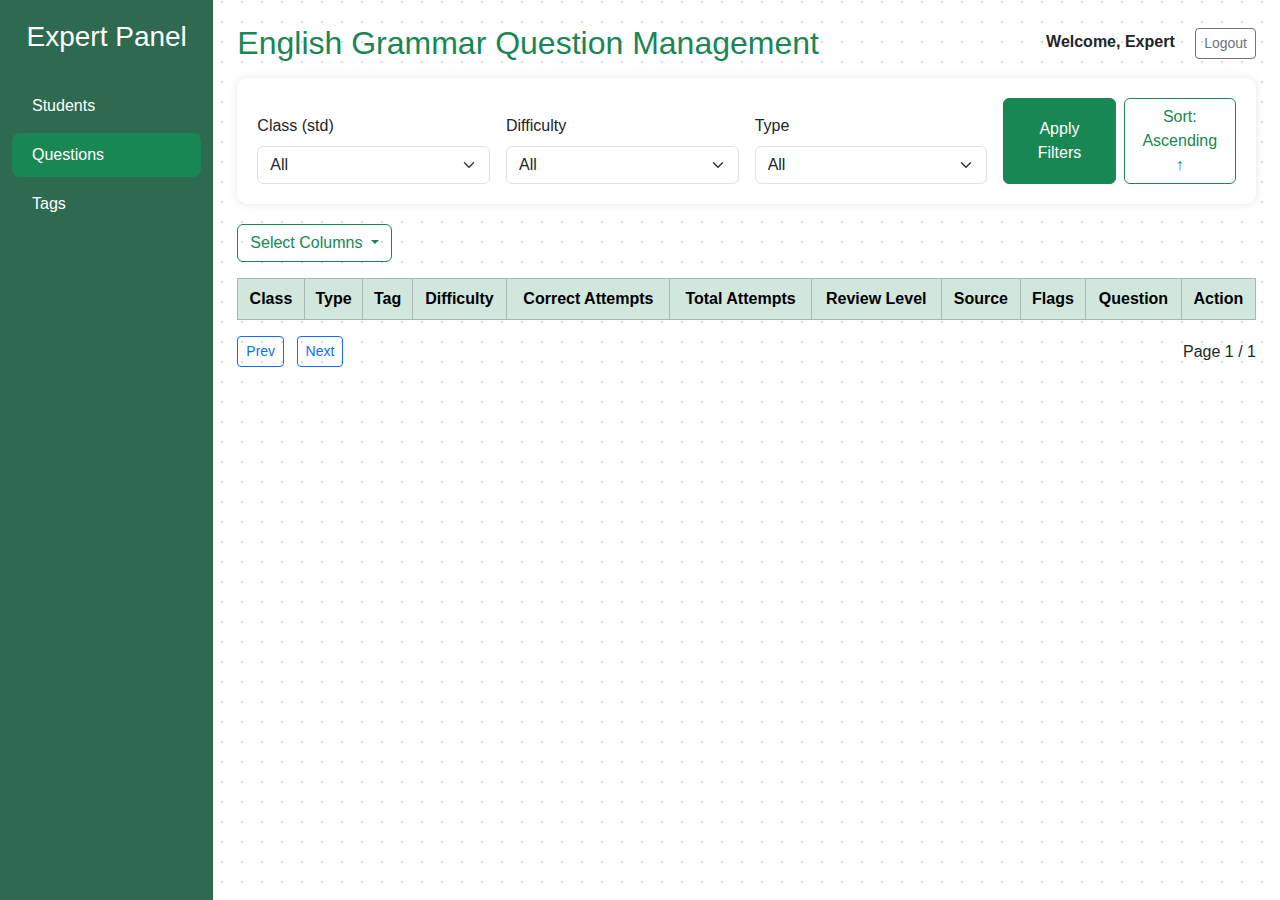
<file: index.html>
<!DOCTYPE html>
<html lang="en">
<head>
  <meta charset="UTF-8" />
  <meta name="viewport" content="width=device-width, initial-scale=1.0" />
  <title>Expert Page - English Grammar Management</title>
  <link href="https://cdn.jsdelivr.net/npm/bootstrap@5.3.2/dist/css/bootstrap.min.css" rel="stylesheet"/>
  <script src="https://cdn.jsdelivr.net/npm/bootstrap@5.3.2/dist/js/bootstrap.bundle.min.js"></script>

  <style>
    body {
      background-color: #f7f9fb;
      font-family: "Poppins", sans-serif;
      background: 
    url("data:image/svg+xml,%3Csvg width='20' height='20' xmlns='http://www.w3.org/2000/svg'%3E%3Ccircle cx='2' cy='2' r='1' fill='%23cccccc' /%3E%3C/svg%3E")
    repeat;
  background-color: #fff;
    }
    .sidebar {
      height: 100vh;
      background-color: #2d6a4f;
      color: white;
      padding-top: 20px;
    }
    .sidebar h3 { text-align: center; margin-bottom: 30px; }
    .sidebar a {
      display:block; padding:10px 20px; color:white; text-decoration:none;
      border-radius:8px; margin:5px 0;
    }
    .sidebar a:hover { background-color: #40916c; }
    .filter-section {
      background: white; padding: 20px; border-radius: 10px;
      box-shadow: 0 0 10px rgba(0,0,0,0.1); margin-bottom: 20px;
    }
    .hidden-col { display:none; }
  </style>
</head>
<body>
  <div class="container-fluid">
    <div class="row">
      <div class="col-md-2 sidebar">
        <h3>Expert Panel</h3>
        <a href="#">Students</a>
        <a href="#" class="bg-success">Questions</a>
        <a href="#">Tags</a>
      </div>

      <div class="col-md-10 p-4">
        <div class="d-flex justify-content-between align-items-center mb-3">
          <h2 class="text-success mb-0">English Grammar Question Management</h2>
          <div>
            <span class="me-3 fw-semibold">Welcome, <span id="expertName">Expert</span></span>
            <button class="btn btn-sm btn-outline-secondary" id="logoutBtn">Logout</button>
          </div>
        </div>

        <div class="filter-section">
          <div class="row g-3 align-items-end">
            <div class="col-md-3">
              <label class="form-label">Class (std)</label>
              <select id="stdFilter" class="form-select">
                <option value="">All</option>
                <option value="10">10</option>
                <option value="12">12</option>
              </select>
            </div>

            <div class="col-md-3">
              <label class="form-label">Difficulty</label>
              <select id="difficultyFilter" class="form-select">
                <option value="">All</option>
                <option value="1">Easy</option>
                <option value="2">Medium</option>
                <option value="3">Hard</option>
              </select>
            </div>

            <div class="col-md-3">
              <label class="form-label">Type</label>
              <select id="tagFilter" class="form-select">
                <option value="">All</option>
                <option value="transformations">Transformations</option>
                <option value="tenses">Tenses</option>
                <option value="prepositions">Prepositions</option>
              </select>
            </div>

            <div class="col-md-3 d-flex gap-2">
              <button id="filterBtn" class="btn btn-success w-100">Apply Filters</button>
              <button id="sortBtn" class="btn btn-outline-success w-100">Sort: Ascending ↑</button>
            </div>
          </div>
        </div>

        <div class="mb-3">
          <div class="dropdown">
            <button class="btn btn-outline-success dropdown-toggle" type="button" data-bs-toggle="dropdown" aria-expanded="false">
              Select Columns
            </button>
            <ul class="dropdown-menu p-2" id="columnMenu">
              <li><label class="form-check"><input class="form-check-input col-checkbox" type="checkbox" data-col="std" checked> Class</label></li>
              <li><label class="form-check"><input class="form-check-input col-checkbox" type="checkbox" data-col="type" checked> Type</label></li>
              <li><label class="form-check"><input class="form-check-input col-checkbox" type="checkbox" data-col="tag" checked> Tags</label></li>
              <li><label class="form-check"><input class="form-check-input col-checkbox" type="checkbox" data-col="difficulty" checked> Difficulty</label></li>
              <li><label class="form-check"><input class="form-check-input col-checkbox" type="checkbox" data-col="correct_attempts" checked> Correct Attempts</label></li>
              <li><label class="form-check"><input class="form-check-input col-checkbox" type="checkbox" data-col="total_attempts" checked> Total Attempts</label></li>
              <li><label class="form-check"><input class="form-check-input col-checkbox" type="checkbox" data-col="reviewLvl" checked> Review Level</label></li>
              <li><label class="form-check"><input class="form-check-input col-checkbox" type="checkbox" data-col="source" checked> Source</label></li>
              <li><label class="form-check"><input class="form-check-input col-checkbox" type="checkbox" data-col="flags" checked> Flags</label></li>
              <li><label class="form-check"><input class="form-check-input col-checkbox" type="checkbox" data-col="sentence" checked> Question</label></li>
            </ul>
          </div>
        </div>

        <div class="table-responsive">
          <table class="table table-bordered table-striped align-middle text-center">
            <thead class="table-success">
              <tr>
                <th data-col="std">Class</th>
                <th data-col="type">Type</th>
                <th data-col="tag">Tag</th>
                <th data-col="difficulty">Difficulty</th>
                <th data-col="correct_attempts">Correct Attempts</th>
                <th data-col="total_attempts">Total Attempts</th>
                <th data-col="reviewLvl">Review Level</th>
                <th data-col="source">Source</th>
                <th data-col="flags">Flags</th>
                <th data-col="sentence">Question</th>
                <th>Action</th>
              </tr>
            </thead>
            <tbody id="questionTable"></tbody>
          </table>
        </div>

        <div class="d-flex justify-content-between align-items-center">
          <div>
            <button id="prevPage" class="btn btn-outline-primary btn-sm">Prev</button>
            <button id="nextPage" class="btn btn-outline-primary btn-sm ms-2">Next</button>
          </div>
          <div>Page <span id="currentPage">1</span> / <span id="totalPages">1</span></div>
        </div>
      </div>
    </div>
  </div>

  <script>
    document.getElementById("logoutBtn").addEventListener("click", () => {
      localStorage.removeItem("expertName");
      window.location.href = "login.html";
    });
    document.getElementById("expertName").textContent = localStorage.getItem("expertName") || "Expert";

    let allQuestions = [];
    let filteredQuestions = [];
    let currentPage = 1;
    const pageSize = 5;
    let sortAscending = true;

    const diffText = d => d === 1 ? "Easy" : d === 2 ? "Medium" : d === 3 ? "Hard" : "Unknown";
    const reviewText = r => r === 0 ? "Needs Review" : r === 1 ? "Average" : r === 2 ? "Good" : "Excellent";

    async function fetchQuestions() {
      try {
        const response = await fetch("https://gram-backend.onrender.com/questions");
        const resData = await response.json();
        allQuestions = resData.data || [];
        filteredQuestions = [...allQuestions];
        renderTablePage();
      } catch (err) {
        console.error("Error:", err);
      }
    }

    function renderTablePage() {
      const table = document.getElementById("questionTable");
      table.innerHTML = "";
      const totalPages = Math.ceil(filteredQuestions.length / pageSize);
      document.getElementById("totalPages").textContent = totalPages;

      const start = (currentPage - 1) * pageSize;
      const pageItems = filteredQuestions.slice(start, start + pageSize);

      pageItems.forEach(q => {
        const tr = document.createElement("tr");
        tr.innerHTML = `
          <td data-col="std">${q.std}</td>
          <td data-col="type">${q.type}</td>
          <td data-col="tag">${q.tag}</td>
          <td data-col="difficulty">${diffText(q.difficulty)}</td>
          <td data-col="correct_attempts">${q.correct}</td>
          <td data-col="total_attempts">${q.attempts}</td>
          <td data-col="reviewLvl">${reviewText(q.reviewLvl)}</td>
          <td data-col="source">${q.source}</td>
          <td data-col="flags">${q.flags ?? 0}</td>
          <td data-col="sentence">${q.sentence}</td>
          <td><button class="btn btn-sm btn-outline-success" onclick="editQuestion('${q.id}')">Edit</button></td>
        `;
        table.appendChild(tr);
      });

      document.getElementById("currentPage").textContent = currentPage;
    }

    document.getElementById("nextPage").addEventListener("click", () => {
      const totalPages = Math.ceil(filteredQuestions.length / pageSize);
      if (currentPage < totalPages) { currentPage++; renderTablePage(); }
    });
    document.getElementById("prevPage").addEventListener("click", () => {
      if (currentPage > 1) { currentPage--; renderTablePage(); }
    });

    function editQuestion(id) {
      const q = allQuestions.find(q => q.id === id);
      const newSentence = prompt("Edit Question:", q.sentence);
      if (newSentence !== null && newSentence !== q.sentence) {
        q.sentence = newSentence;

        fetch(`https://gram-backend.onrender.com/questions/${id}`, {
          method: "PUT",
          headers: { "Content-Type": "application/json" },
          body: JSON.stringify({ sentence: newSentence })
        })
        .then(res => res.json())
        .then(data => {
          console.log("Updated:", data);
          renderTablePage();
        })
        .catch(err => console.error(err));
      }
    }

    const colCheckboxes = document.querySelectorAll('.col-checkbox');
    colCheckboxes.forEach(cb => cb.addEventListener('change', () => {
      const col = cb.dataset.col;
      toggleColumnVisibility(col, cb.checked);
    }));

    function toggleColumnVisibility(col, visible) {
      document.querySelectorAll(`[data-col="${col}"]`).forEach(el => {
        el.classList.toggle("hidden-col", !visible);
      });
    }

    document.getElementById("sortBtn").addEventListener("click", () => {
      sortAscending = !sortAscending;
      sortQuestions();
      renderTablePage();
      const sortBtn = document.getElementById("sortBtn");
      sortBtn.textContent = sortAscending ? "Sort: Ascending ↑" : "Sort: Descending ↓";
    });

    function sortQuestions() {
      filteredQuestions.sort((a, b) => {
        const valA = a.std ?? 0;
        const valB = b.std ?? 0;
        return sortAscending ? valA - valB : valB - valA;
      });
    }

    document.getElementById("filterBtn").addEventListener("click", () => {
      const stdVal = document.getElementById("stdFilter").value;
      const diffVal = document.getElementById("difficultyFilter").value;
      const tagVal = document.getElementById("tagFilter").value;

      filteredQuestions = allQuestions.filter(q => {
        return (stdVal === "" || q.std == stdVal)
          && (diffVal === "" || q.difficulty == diffVal)
          && (tagVal === "" || q.type === tagVal);
      });

      currentPage = 1;
      renderTablePage();
    });

    fetchQuestions();
  </script>
</body>
</html>
</file>
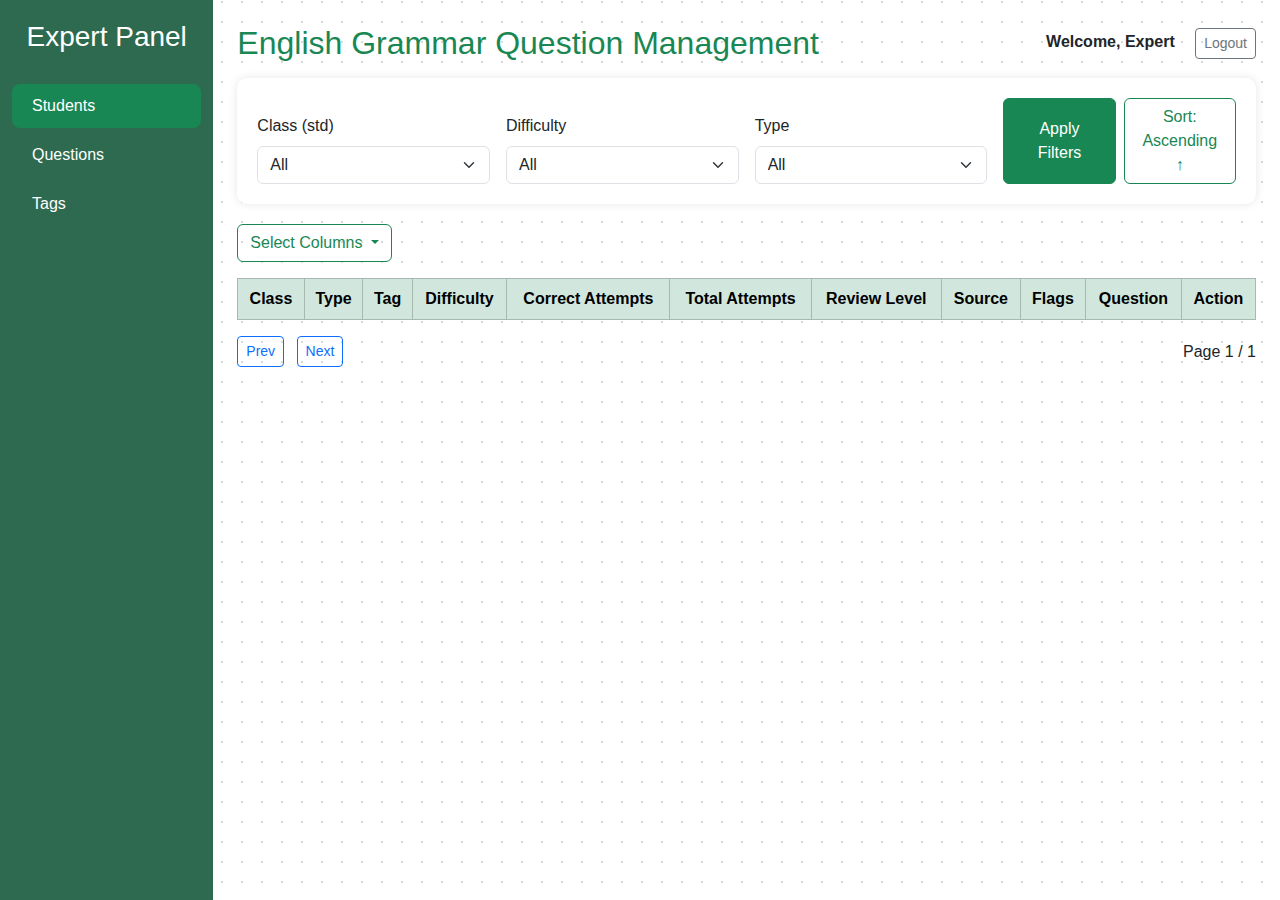
<file: students.html>
<!DOCTYPE html>
<html lang="en">
<head>
  <meta charset="UTF-8" />
  <meta name="viewport" content="width=device-width, initial-scale=1.0" />
  <title>Expert Page - English Grammar Management</title>
  <link href="https://cdn.jsdelivr.net/npm/bootstrap@5.3.2/dist/css/bootstrap.min.css" rel="stylesheet"/>
  <script src="https://cdn.jsdelivr.net/npm/bootstrap@5.3.2/dist/js/bootstrap.bundle.min.js"></script>

  <link rel="stylesheet" href="css/theme.css">
</head>
<body>
  <div class="container-fluid">
    <div class="row">
      <div class="col-md-2 sidebar">
        <h3>Expert Panel</h3>
        <a href="#" class="bg-success">Students</a>
        <a href="/index.html">Questions</a>
        <a href="/tags.html">Tags</a>
      </div>

      <div class="col-md-10 p-4">
        <div class="d-flex justify-content-between align-items-center mb-3">
          <h2 class="text-success mb-0">English Grammar Question Management</h2>
          <div>
            <span class="me-3 fw-semibold">Welcome, <span id="expertName">Expert</span></span>
            <button class="btn btn-sm btn-outline-secondary" id="logoutBtn">Logout</button>
          </div>
        </div>

        <div class="filter-section">
          <div class="row g-3 align-items-end">
            <div class="col-md-3">
              <label class="form-label">Class (std)</label>
              <select id="stdFilter" class="form-select">
                <option value="">All</option>
                <option value="10">10</option>
                <option value="12">12</option>
              </select>
            </div>

            <div class="col-md-3">
              <label class="form-label">Difficulty</label>
              <select id="difficultyFilter" class="form-select">
                <option value="">All</option>
                <option value="1">Easy</option>
                <option value="2">Medium</option>
                <option value="3">Hard</option>
              </select>
            </div>

            <div class="col-md-3">
              <label class="form-label">Type</label>
              <select id="tagFilter" class="form-select">
                <option value="">All</option>
                <option value="transformations">Transformations</option>
                <option value="tenses">Tenses</option>
                <option value="prepositions">Prepositions</option>
              </select>
            </div>

            <div class="col-md-3 d-flex gap-2">
              <button id="filterBtn" class="btn btn-success w-100">Apply Filters</button>
              <button id="sortBtn" class="btn btn-outline-success w-100">Sort: Ascending ↑</button>
            </div>
          </div>
        </div>

        <div class="mb-3">
          <div class="dropdown">
            <button class="btn btn-outline-success dropdown-toggle" type="button" data-bs-toggle="dropdown" aria-expanded="false">
              Select Columns
            </button>
            <ul class="dropdown-menu p-2" id="columnMenu">
              <li><label class="form-check"><input class="form-check-input col-checkbox" type="checkbox" data-col="std" checked> Class</label></li>
              <li><label class="form-check"><input class="form-check-input col-checkbox" type="checkbox" data-col="type" checked> Type</label></li>
              <li><label class="form-check"><input class="form-check-input col-checkbox" type="checkbox" data-col="tag" checked> Tags</label></li>
              <li><label class="form-check"><input class="form-check-input col-checkbox" type="checkbox" data-col="difficulty" checked> Difficulty</label></li>
              <li><label class="form-check"><input class="form-check-input col-checkbox" type="checkbox" data-col="correct_attempts" checked> Correct Attempts</label></li>
              <li><label class="form-check"><input class="form-check-input col-checkbox" type="checkbox" data-col="total_attempts" checked> Total Attempts</label></li>
              <li><label class="form-check"><input class="form-check-input col-checkbox" type="checkbox" data-col="reviewLvl" checked> Review Level</label></li>
              <li><label class="form-check"><input class="form-check-input col-checkbox" type="checkbox" data-col="source" checked> Source</label></li>
              <li><label class="form-check"><input class="form-check-input col-checkbox" type="checkbox" data-col="flags" checked> Flags</label></li>
              <li><label class="form-check"><input class="form-check-input col-checkbox" type="checkbox" data-col="sentence" checked> Question</label></li>
            </ul>
          </div>
        </div>

        <div class="table-responsive">
          <table class="table table-bordered table-striped align-middle text-center">
            <thead class="table-success">
              <tr>
                <th data-col="std">Class</th>
                <th data-col="type">Type</th>
                <th data-col="tag">Tag</th>
                <th data-col="difficulty">Difficulty</th>
                <th data-col="correct_attempts">Correct Attempts</th>
                <th data-col="total_attempts">Total Attempts</th>
                <th data-col="reviewLvl">Review Level</th>
                <th data-col="source">Source</th>
                <th data-col="flags">Flags</th>
                <th data-col="sentence">Question</th>
                <th>Action</th>
              </tr>
            </thead>
            <tbody id="questionTable"></tbody>
          </table>
        </div>

        <div class="d-flex justify-content-between align-items-center">
          <div>
            <button id="prevPage" class="btn btn-outline-primary btn-sm">Prev</button>
            <button id="nextPage" class="btn btn-outline-primary btn-sm ms-2">Next</button>
          </div>
          <div>Page <span id="currentPage">1</span> / <span id="totalPages">1</span></div>
        </div>
      </div>
    </div>
  </div>

  <script>
    document.getElementById("logoutBtn").addEventListener("click", () => {
      localStorage.removeItem("expertName");
      window.location.href = "login.html";
    });
    document.getElementById("expertName").textContent = localStorage.getItem("expertName") || "Expert";

    let allQuestions = [];
    let filteredQuestions = [];
    let currentPage = 1;
    const pageSize = 5;
    let sortAscending = true;

    const diffText = d => d === 1 ? "Easy" : d === 2 ? "Medium" : d === 3 ? "Hard" : "Unknown";
    const reviewText = r => r === 0 ? "Needs Review" : r === 1 ? "Average" : r === 2 ? "Good" : "Excellent";

    async function fetchQuestions() {
      try {
        const response = await fetch("https://gram-backend.onrender.com/questions");
        const resData = await response.json();
        allQuestions = resData.data || [];
        filteredQuestions = [...allQuestions];
        renderTablePage();
      } catch (err) {
        console.error("Error:", err);
      }
    }

    function renderTablePage() {
      const table = document.getElementById("questionTable");
      table.innerHTML = "";
      const totalPages = Math.ceil(filteredQuestions.length / pageSize);
      document.getElementById("totalPages").textContent = totalPages;

      const start = (currentPage - 1) * pageSize;
      const pageItems = filteredQuestions.slice(start, start + pageSize);

      pageItems.forEach(q => {
        const tr = document.createElement("tr");
        tr.innerHTML = `
          <td data-col="std">${q.std}</td>
          <td data-col="type">${q.type}</td>
          <td data-col="tag">${q.tag}</td>
          <td data-col="difficulty">${diffText(q.difficulty)}</td>
          <td data-col="correct_attempts">${q.correct}</td>
          <td data-col="total_attempts">${q.attempts}</td>
          <td data-col="reviewLvl">${reviewText(q.reviewLvl)}</td>
          <td data-col="source">${q.source}</td>
          <td data-col="flags">${q.flags ?? 0}</td>
          <td data-col="sentence">${q.sentence}</td>
          <td><button class="btn btn-sm btn-outline-success" onclick="editQuestion('${q.id}')">Edit</button></td>
        `;
        table.appendChild(tr);
      });

      document.getElementById("currentPage").textContent = currentPage;
    }

    document.getElementById("nextPage").addEventListener("click", () => {
      const totalPages = Math.ceil(filteredQuestions.length / pageSize);
      if (currentPage < totalPages) { currentPage++; renderTablePage(); }
    });
    document.getElementById("prevPage").addEventListener("click", () => {
      if (currentPage > 1) { currentPage--; renderTablePage(); }
    });

    function editQuestion(id) {
      const q = allQuestions.find(q => q.id === id);
      const newSentence = prompt("Edit Question:", q.sentence);
      if (newSentence !== null && newSentence !== q.sentence) {
        q.sentence = newSentence;

        fetch(`https://gram-backend.onrender.com/questions/${id}`, {
          method: "PUT",
          headers: { "Content-Type": "application/json" },
          body: JSON.stringify({ sentence: newSentence })
        })
        .then(res => res.json())
        .then(data => {
          console.log("Updated:", data);
          renderTablePage();
        })
        .catch(err => console.error(err));
      }
    }

    const colCheckboxes = document.querySelectorAll('.col-checkbox');
    colCheckboxes.forEach(cb => cb.addEventListener('change', () => {
      const col = cb.dataset.col;
      toggleColumnVisibility(col, cb.checked);
    }));

    function toggleColumnVisibility(col, visible) {
      document.querySelectorAll(`[data-col="${col}"]`).forEach(el => {
        el.classList.toggle("hidden-col", !visible);
      });
    }

    document.getElementById("sortBtn").addEventListener("click", () => {
      sortAscending = !sortAscending;
      sortQuestions();
      renderTablePage();
      const sortBtn = document.getElementById("sortBtn");
      sortBtn.textContent = sortAscending ? "Sort: Ascending ↑" : "Sort: Descending ↓";
    });

    function sortQuestions() {
      filteredQuestions.sort((a, b) => {
        const valA = a.std ?? 0;
        const valB = b.std ?? 0;
        return sortAscending ? valA - valB : valB - valA;
      });
    }

    document.getElementById("filterBtn").addEventListener("click", () => {
      const stdVal = document.getElementById("stdFilter").value;
      const diffVal = document.getElementById("difficultyFilter").value;
      const tagVal = document.getElementById("tagFilter").value;

      filteredQuestions = allQuestions.filter(q => {
        return (stdVal === "" || q.std == stdVal)
          && (diffVal === "" || q.difficulty == diffVal)
          && (tagVal === "" || q.type === tagVal);
      });

      currentPage = 1;
      renderTablePage();
    });

    fetchQuestions();
  </script>
</body>
</html>
</file>
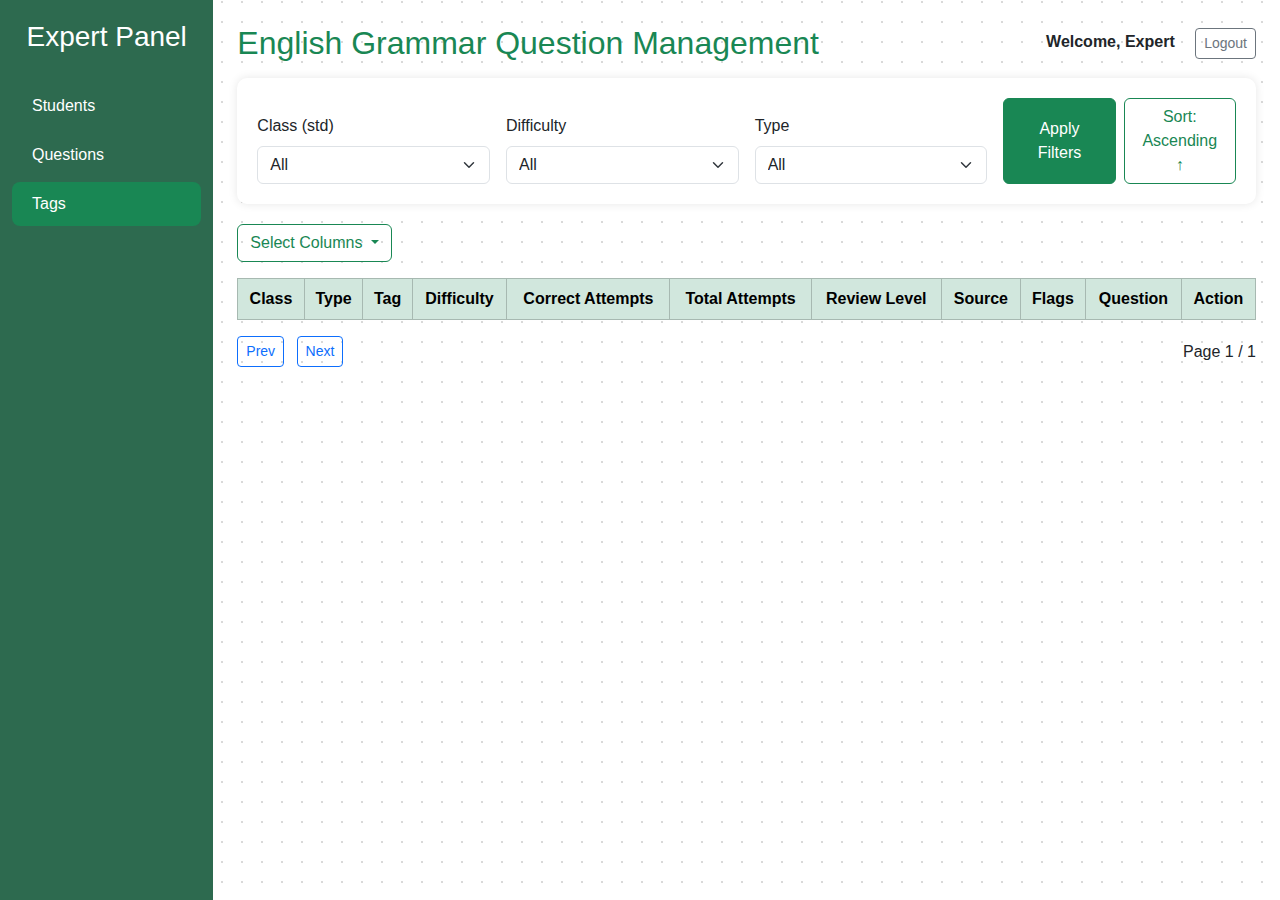
<file: tags.html>
<!DOCTYPE html>
<html lang="en">
<head>
  <meta charset="UTF-8" />
  <meta name="viewport" content="width=device-width, initial-scale=1.0" />
  <title>Expert Page - English Grammar Management</title>
  <link href="https://cdn.jsdelivr.net/npm/bootstrap@5.3.2/dist/css/bootstrap.min.css" rel="stylesheet"/>
  <script src="https://cdn.jsdelivr.net/npm/bootstrap@5.3.2/dist/js/bootstrap.bundle.min.js"></script>

  <link rel="stylesheet" href="css/theme.css">
</head>
<body>
  <div class="container-fluid">
    <div class="row">
      <div class="col-md-2 sidebar">
        <h3>Expert Panel</h3>
        <a href="/students.html">Students</a>
        <a href="#">Questions</a>
        <a href="/tags.html" class="bg-success">Tags</a>
      </div>

      <div class="col-md-10 p-4">
        <div class="d-flex justify-content-between align-items-center mb-3">
          <h2 class="text-success mb-0">English Grammar Question Management</h2>
          <div>
            <span class="me-3 fw-semibold">Welcome, <span id="expertName">Expert</span></span>
            <button class="btn btn-sm btn-outline-secondary" id="logoutBtn">Logout</button>
          </div>
        </div>

        <div class="filter-section">
          <div class="row g-3 align-items-end">
            <div class="col-md-3">
              <label class="form-label">Class (std)</label>
              <select id="stdFilter" class="form-select">
                <option value="">All</option>
                <option value="10">10</option>
                <option value="12">12</option>
              </select>
            </div>

            <div class="col-md-3">
              <label class="form-label">Difficulty</label>
              <select id="difficultyFilter" class="form-select">
                <option value="">All</option>
                <option value="1">Easy</option>
                <option value="2">Medium</option>
                <option value="3">Hard</option>
              </select>
            </div>

            <div class="col-md-3">
              <label class="form-label">Type</label>
              <select id="tagFilter" class="form-select">
                <option value="">All</option>
                <option value="transformations">Transformations</option>
                <option value="tenses">Tenses</option>
                <option value="prepositions">Prepositions</option>
              </select>
            </div>

            <div class="col-md-3 d-flex gap-2">
              <button id="filterBtn" class="btn btn-success w-100">Apply Filters</button>
              <button id="sortBtn" class="btn btn-outline-success w-100">Sort: Ascending ↑</button>
            </div>
          </div>
        </div>

        <div class="mb-3">
          <div class="dropdown">
            <button class="btn btn-outline-success dropdown-toggle" type="button" data-bs-toggle="dropdown" aria-expanded="false">
              Select Columns
            </button>
            <ul class="dropdown-menu p-2" id="columnMenu">
              <li><label class="form-check"><input class="form-check-input col-checkbox" type="checkbox" data-col="std" checked> Class</label></li>
              <li><label class="form-check"><input class="form-check-input col-checkbox" type="checkbox" data-col="type" checked> Type</label></li>
              <li><label class="form-check"><input class="form-check-input col-checkbox" type="checkbox" data-col="tag" checked> Tags</label></li>
              <li><label class="form-check"><input class="form-check-input col-checkbox" type="checkbox" data-col="difficulty" checked> Difficulty</label></li>
              <li><label class="form-check"><input class="form-check-input col-checkbox" type="checkbox" data-col="correct_attempts" checked> Correct Attempts</label></li>
              <li><label class="form-check"><input class="form-check-input col-checkbox" type="checkbox" data-col="total_attempts" checked> Total Attempts</label></li>
              <li><label class="form-check"><input class="form-check-input col-checkbox" type="checkbox" data-col="reviewLvl" checked> Review Level</label></li>
              <li><label class="form-check"><input class="form-check-input col-checkbox" type="checkbox" data-col="source" checked> Source</label></li>
              <li><label class="form-check"><input class="form-check-input col-checkbox" type="checkbox" data-col="flags" checked> Flags</label></li>
              <li><label class="form-check"><input class="form-check-input col-checkbox" type="checkbox" data-col="sentence" checked> Question</label></li>
            </ul>
          </div>
        </div>

        <div class="table-responsive">
          <table class="table table-bordered table-striped align-middle text-center">
            <thead class="table-success">
              <tr>
                <th data-col="std">Class</th>
                <th data-col="type">Type</th>
                <th data-col="tag">Tag</th>
                <th data-col="difficulty">Difficulty</th>
                <th data-col="correct_attempts">Correct Attempts</th>
                <th data-col="total_attempts">Total Attempts</th>
                <th data-col="reviewLvl">Review Level</th>
                <th data-col="source">Source</th>
                <th data-col="flags">Flags</th>
                <th data-col="sentence">Question</th>
                <th>Action</th>
              </tr>
            </thead>
            <tbody id="questionTable"></tbody>
          </table>
        </div>

        <div class="d-flex justify-content-between align-items-center">
          <div>
            <button id="prevPage" class="btn btn-outline-primary btn-sm">Prev</button>
            <button id="nextPage" class="btn btn-outline-primary btn-sm ms-2">Next</button>
          </div>
          <div>Page <span id="currentPage">1</span> / <span id="totalPages">1</span></div>
        </div>
      </div>
    </div>
  </div>

  <script>
    document.getElementById("logoutBtn").addEventListener("click", () => {
      localStorage.removeItem("expertName");
      window.location.href = "login.html";
    });
    document.getElementById("expertName").textContent = localStorage.getItem("expertName") || "Expert";

    let allQuestions = [];
    let filteredQuestions = [];
    let currentPage = 1;
    const pageSize = 5;
    let sortAscending = true;

    const diffText = d => d === 1 ? "Easy" : d === 2 ? "Medium" : d === 3 ? "Hard" : "Unknown";
    const reviewText = r => r === 0 ? "Needs Review" : r === 1 ? "Average" : r === 2 ? "Good" : "Excellent";

    async function fetchQuestions() {
      try {
        const response = await fetch("https://gram-backend.onrender.com/questions");
        const resData = await response.json();
        allQuestions = resData.data || [];
        filteredQuestions = [...allQuestions];
        renderTablePage();
      } catch (err) {
        console.error("Error:", err);
      }
    }

    function renderTablePage() {
      const table = document.getElementById("questionTable");
      table.innerHTML = "";
      const totalPages = Math.ceil(filteredQuestions.length / pageSize);
      document.getElementById("totalPages").textContent = totalPages;

      const start = (currentPage - 1) * pageSize;
      const pageItems = filteredQuestions.slice(start, start + pageSize);

      pageItems.forEach(q => {
        const tr = document.createElement("tr");
        tr.innerHTML = `
          <td data-col="std">${q.std}</td>
          <td data-col="type">${q.type}</td>
          <td data-col="tag">${q.tag}</td>
          <td data-col="difficulty">${diffText(q.difficulty)}</td>
          <td data-col="correct_attempts">${q.correct}</td>
          <td data-col="total_attempts">${q.attempts}</td>
          <td data-col="reviewLvl">${reviewText(q.reviewLvl)}</td>
          <td data-col="source">${q.source}</td>
          <td data-col="flags">${q.flags ?? 0}</td>
          <td data-col="sentence">${q.sentence}</td>
          <td><button class="btn btn-sm btn-outline-success" onclick="editQuestion('${q.id}')">Edit</button></td>
        `;
        table.appendChild(tr);
      });

      document.getElementById("currentPage").textContent = currentPage;
    }

    document.getElementById("nextPage").addEventListener("click", () => {
      const totalPages = Math.ceil(filteredQuestions.length / pageSize);
      if (currentPage < totalPages) { currentPage++; renderTablePage(); }
    });
    document.getElementById("prevPage").addEventListener("click", () => {
      if (currentPage > 1) { currentPage--; renderTablePage(); }
    });

    function editQuestion(id) {
      const q = allQuestions.find(q => q.id === id);
      const newSentence = prompt("Edit Question:", q.sentence);
      if (newSentence !== null && newSentence !== q.sentence) {
        q.sentence = newSentence;

        fetch(`https://gram-backend.onrender.com/questions/${id}`, {
          method: "PUT",
          headers: { "Content-Type": "application/json" },
          body: JSON.stringify({ sentence: newSentence })
        })
        .then(res => res.json())
        .then(data => {
          console.log("Updated:", data);
          renderTablePage();
        })
        .catch(err => console.error(err));
      }
    }

    const colCheckboxes = document.querySelectorAll('.col-checkbox');
    colCheckboxes.forEach(cb => cb.addEventListener('change', () => {
      const col = cb.dataset.col;
      toggleColumnVisibility(col, cb.checked);
    }));

    function toggleColumnVisibility(col, visible) {
      document.querySelectorAll(`[data-col="${col}"]`).forEach(el => {
        el.classList.toggle("hidden-col", !visible);
      });
    }

    document.getElementById("sortBtn").addEventListener("click", () => {
      sortAscending = !sortAscending;
      sortQuestions();
      renderTablePage();
      const sortBtn = document.getElementById("sortBtn");
      sortBtn.textContent = sortAscending ? "Sort: Ascending ↑" : "Sort: Descending ↓";
    });

    function sortQuestions() {
      filteredQuestions.sort((a, b) => {
        const valA = a.std ?? 0;
        const valB = b.std ?? 0;
        return sortAscending ? valA - valB : valB - valA;
      });
    }

    document.getElementById("filterBtn").addEventListener("click", () => {
      const stdVal = document.getElementById("stdFilter").value;
      const diffVal = document.getElementById("difficultyFilter").value;
      const tagVal = document.getElementById("tagFilter").value;

      filteredQuestions = allQuestions.filter(q => {
        return (stdVal === "" || q.std == stdVal)
          && (diffVal === "" || q.difficulty == diffVal)
          && (tagVal === "" || q.type === tagVal);
      });

      currentPage = 1;
      renderTablePage();
    });

    fetchQuestions();
  </script>
</body>
</html>
</file>
<file: css/theme.css>
body {
      background-color: #f7f9fb;
      font-family: "Poppins", sans-serif;
      background: 
    url("data:image/svg+xml,%3Csvg width='20' height='20' xmlns='http://www.w3.org/2000/svg'%3E%3Ccircle cx='2' cy='2' r='1' fill='%23cccccc' /%3E%3C/svg%3E")
    repeat;
  background-color: #fff;
    }
    .sidebar {
      height: 100vh;
      background-color: #2d6a4f;
      color: white;
      padding-top: 20px;
    }
    .sidebar h3 { text-align: center; margin-bottom: 30px; }
    .sidebar a {
      display:block; padding:10px 20px; color:white; text-decoration:none;
      border-radius:8px; margin:5px 0;
    }
    .sidebar a:hover { background-color: #40916c; }
    .filter-section {
      background: white; padding: 20px; border-radius: 10px;
      box-shadow: 0 0 10px rgba(0,0,0,0.1); margin-bottom: 20px;
    }
    .hidden-col { display:none; }
</file>
